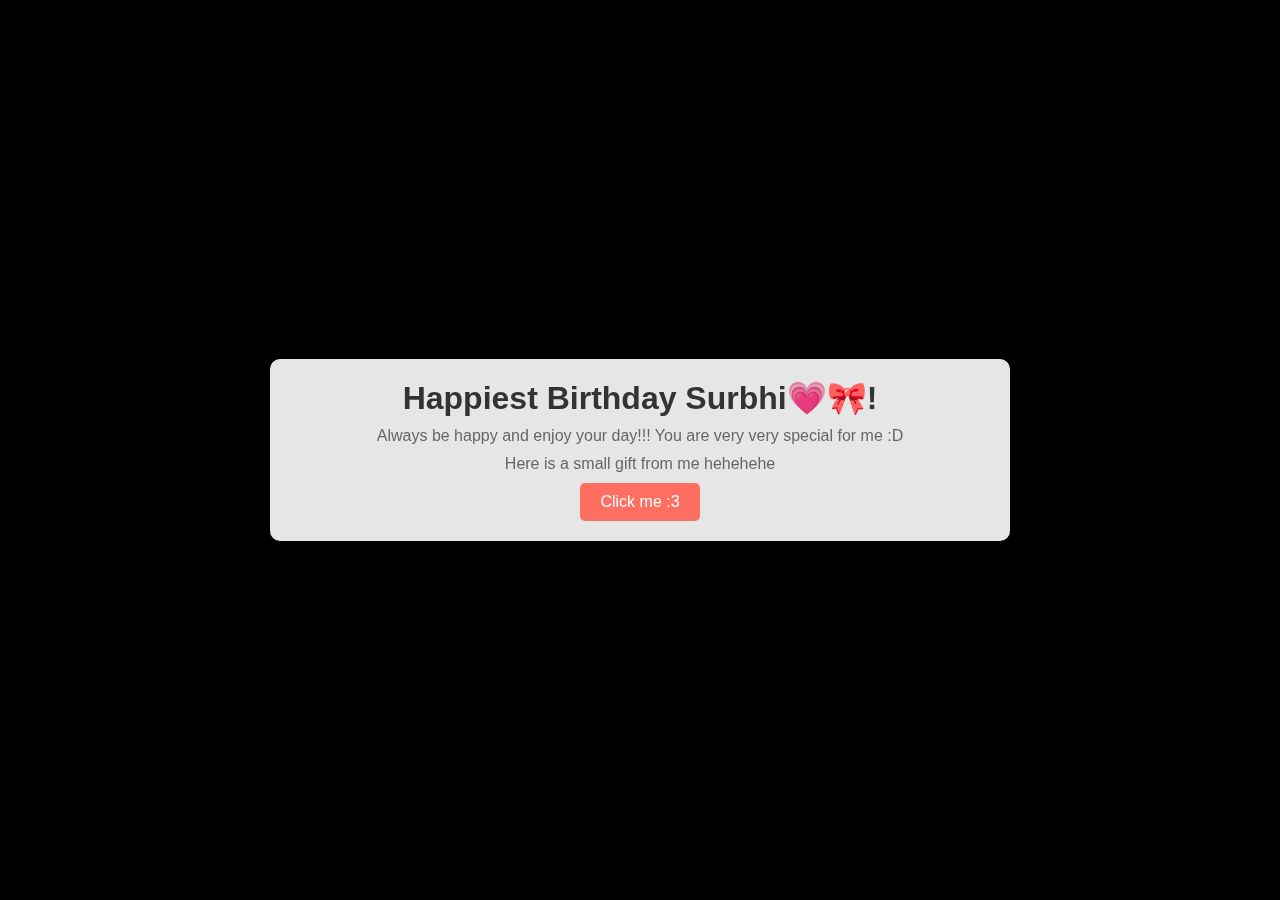
<file: index.html>
<!DOCTYPE html>
<html lang="en">
<head>
    <meta charset="UTF-8">
    <meta name="viewport" content="width=device-width, initial-scale=1.0">
    <title>Happy Birthday</title>
    <link rel="stylesheet" href="styles.css">
</head>
<body>
    <div class="container">
        <div class="card">
            <h1>Happiest Birthday Surbhi💗🎀!</h1>
            <p>Always be happy and enjoy your day!!! You are very very special for me :D</p>
            <p id="custom-message">Here is a small gift from me hehehehe
            </p>
            <button onclick="window.location.href='index2.html'">Click me :3</button>
        </div>
    </div>
</body>
</html>
</file>
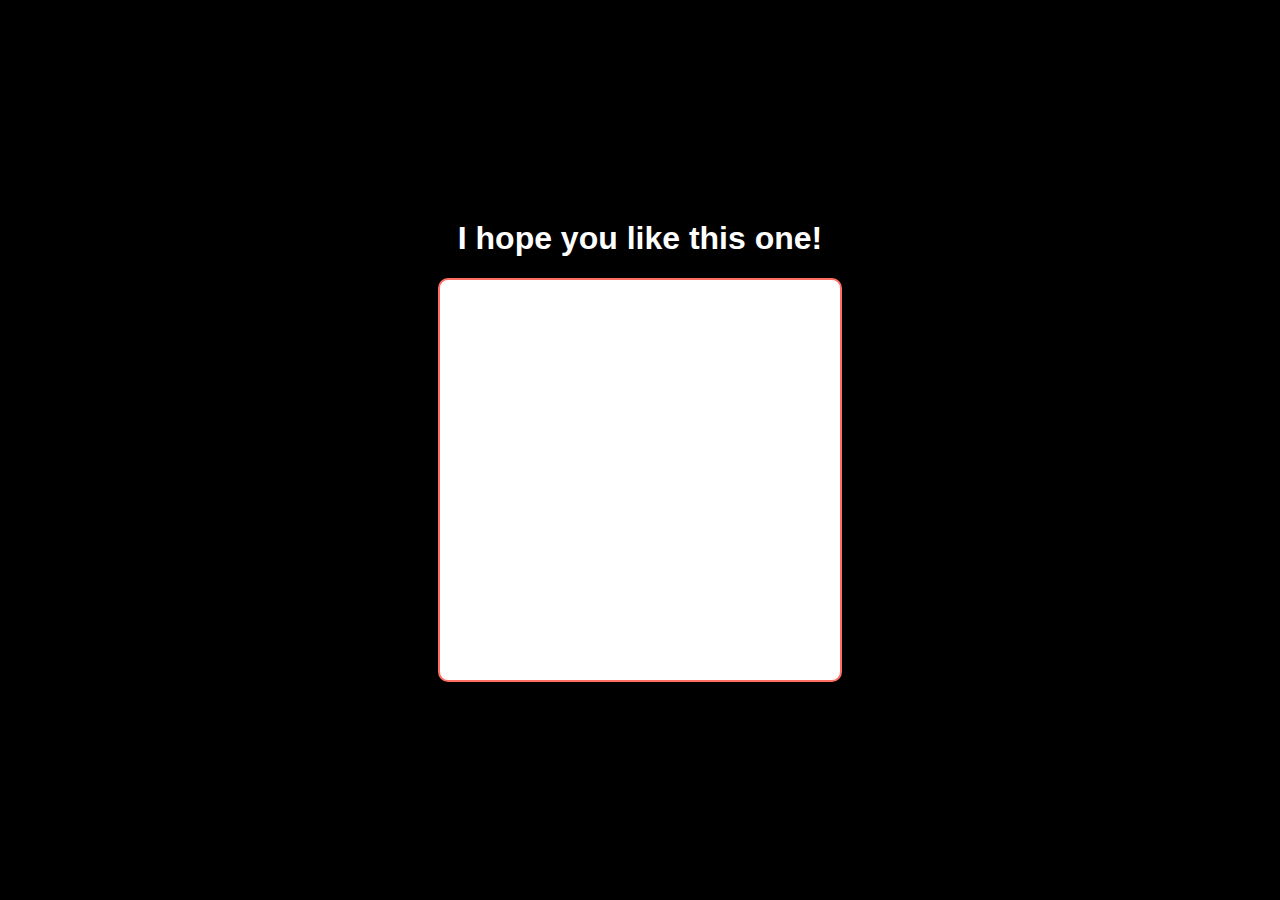
<file: index2.html>
<!DOCTYPE html>
<html lang="en">
<head>
    <meta charset="UTF-8">
    <meta name="viewport" content="width=device-width, initial-scale=1.0">
    <title>Surprise!</title>
    <link rel="stylesheet" href="styles.css">
    <script src="script.js" defer></script>
</head>
<body>
    <div class="container">
        <h1>I hope you like this one!</h1>
        <div class="gift-box">
            <img id="surprise-image" src="gift.jpg" alt="Surprise Image">
        </div>
    </div>
</body>
</html>
</file>
<file: styles.css>
@import url('https://fonts.googleapis.com/css2?family=Montserrat:ital,wght@0,100..900;1,100..900&display=swap');
body {
    margin: 0;
    font-family: "Monserrat", sans-serif;
    background: black;
    display: flex;
    justify-content: center;
    align-items: center;
    height: 100vh;
}

.container {
    text-align: center;
    color: #fff;
}

.card {
    background: rgba(255, 255, 255, 0.9);
    padding: 20px;
    border-radius: 10px;
    box-shadow: 0 4px 6px rgba(0, 0, 0, 0.1);
    width: 700px;
    
    backdrop-filter: blur(10px);
}

.card h1 {
    margin: 0;
    color: #333;
}

.card p {
    color: #666;
    margin: 10px 0;
}

.card button {
    padding: 10px 20px;
    border: none;
    background: #ff6f61;
    color: white;
    font-size: 16px;
    border-radius: 5px;
    cursor: pointer;
    
}

.card button:hover {
    background: #e65c50;
}

.gift-box {
    position: relative;
    width: 400px;
    height: 400px;
    margin: 20px auto;
    overflow: hidden;
    background: #fff;
    border: 2px solid #ff6f61;
    border-radius: 10px;
    box-shadow: 0 4px 6px rgba(0, 0, 0, 0.1);
}

#surprise-image {
    width: 100%;
    height: 100%;
    object-fit: cover;
    transform:translateY(100%);
    transition: transform 1s ease-in-out;
}

/* Animation Trigger */
body.loaded #surprise-image {
    transform: translateY(0);
}
</file>
